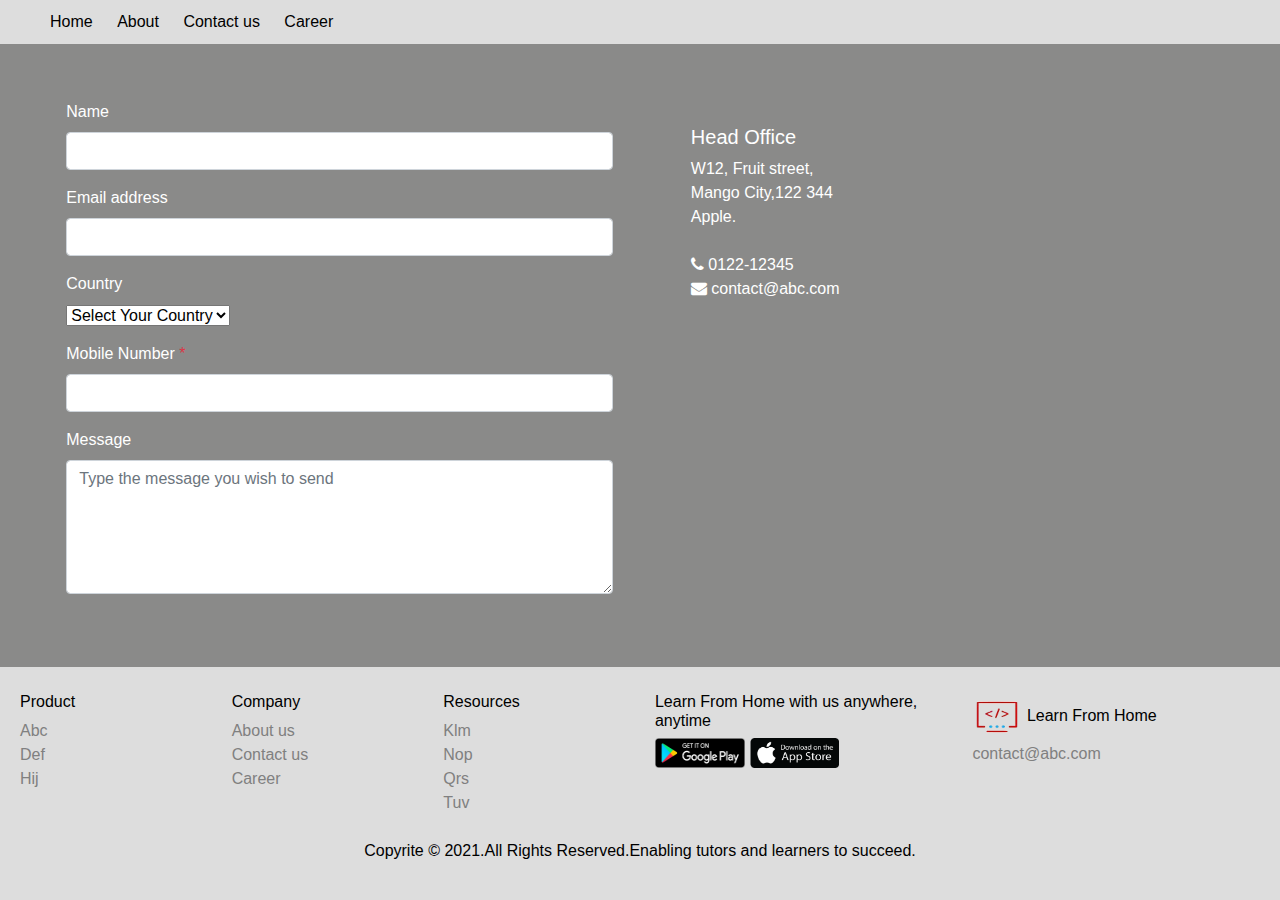
<file: contactus.html>
<!DOCTYPE html>
<html>
    <head>
        <title>Contact us</title>
        <link rel="icon" href="https://tse2.mm.bing.net/th?id=OIP.aU-_2zT93Z18WGX-f8HeAQAAAA&pid=Api&P=0&w=300&h=300" sizes="16x16 32x32" type="image/png">
        <link rel="stylesheet" href="https://stackpath.bootstrapcdn.com/bootstrap/4.5.2/css/bootstrap.min.css" integrity="sha384-JcKb8q3iqJ61gNV9KGb8thSsNjpSL0n8PARn9HuZOnIxN0hoP+VmmDGMN5t9UJ0Z" crossorigin="anonymous">
        <link rel="stylesheet" href="https://cdnjs.cloudflare.com/ajax/libs/font-awesome/4.7.0/css/font-awesome.min.css">
        <link rel="stylesheet" href="style.css"/>
    </head>
    <body>
        <nav>
            <ul>
                <li>
                    <a href="index.html">Home</a>
                </li>
                <li>
                    <a href="about.html">About</a>
                </li>
                <li>
                    <a href="#">Contact us</a>
                </li>
                <li>
                    <a href="career.html">Career</a>
                </li>
            </ul>
        </nav>
        
        <div class="container-fluid page-container contact-container">
            <div class="overlay contactUsOverlay">
               <form class="myform1">
                    <div class="mb-3">
                        <label  class="form-label">Name</label>
                        <input type="name" class="form-control"  >
                    </div>
                    <div class="mb-3">
                        <label for="exampleInputEmail1" class="form-label">Email address</label>
                        <input type="email" class="form-control" id="exampleInputEmail1" aria-describedby="emailHelp">
                    </div>
                    <div>
                        <label class="form-label">Country</label><br>
                        <select class="form-select form-select-lg mb-3" aria-label=".form-select-lg example">
                            <option selected>Select Your Country</option>
                            <option value="1">Afghanistan</option>
                            <option value="2">Albania</option>
                            <option value="3">China</option>
                            <option value="4">India</option>
                            <option value="5">Zambia</option>
                        </select>
                    </div>
                    <div class="mb-3">
                        <label>Mobile Number </label><span class="text-danger"> *</span>
                        <input class="form-control" type="tel" name="mobile" maxlength="10" >
                    </div>
                    <div class="mb-3">
                        <label class="form-label">Message</label>
                        <textarea name="message" rows="5" class="form-control" placeholder="Type the message you wish to send"></textarea>
                    </div>
               </form> 
               <div class="myform2">
                <h5>Head Office</h5>
                <address>
                    W12, Fruit street,<br>
                    Mango City,122 344<br>
                    Apple.<br><br>
                    <i class="fa fa-phone"></i>
                    <a href="tel:0122-12345">0122-12345</a><br>
                    <i class="fa fa-envelope"></i>
                    <a href="mailto:contact@abc.com">contact@abc.com</a>
                </address>
                
               </div>
               

              
            </div>
        </div>
        <div class="myfooter">
            <div class="row">
                <div class="col-2">
                    <h6>Product</h6>
                    <a href="#">Abc</a><br>
                    <a href="#">Def</a><br>
                    <a href="#">Hij</a>
                </div>
                <div class="col-2">
                    <h6>Company</h6>
                    <a href="#">About us</a><br>
                    <a href="#">Contact us</a><br>
                    <a href="#">Career</a>
                </div>
                <div class="col-2">
                    <h6>Resources</h6>
                    <a href="#">Klm</a><br>
                    <a href="#">Nop</a><br>
                    <a href="#">Qrs</a><br>
                    <a href="#">Tuv</a>
                </div>
                <div class="col-3">
                    <h6>Learn From Home with us anywhere, anytime</h6>
                    <a href="https://play.google.com/store/apps/" target="_blank">
                        <img class="google-logo" src="google.logo.png" alt="Google-logo"/>
                    </a>
                    <a href="https://www.apple.com/app-store/" target="_blank">
                        <img class="appstore-logo" src="appstore-logo.png" alt="app-store-logo"/>
                    </a>
                </div>
                <div class="col-3">
                    <img src="icon.png">
                    <h6 class="footer-icon">Learn From Home</h6>
                    <p>contact@abc.com</p>
                </div>
            </div> <br> 
            <div class="myfooter-copyrite">
                <p> Copyrite &copy; 2021.All Rights Reserved.Enabling tutors and learners to succeed. </p>
            </div>
        </div>
        <script src="https://code.jquery.com/jquery-3.5.1.slim.min.js" integrity="sha384-DfXdz2htPH0lsSSs5nCTpuj/zy4C+OGpamoFVy38MVBnE+IbbVYUew+OrCXaRkfj" crossorigin="anonymous"></script>
<script src="https://cdn.jsdelivr.net/npm/popper.js@1.16.1/dist/umd/popper.min.js" integrity="sha384-9/reFTGAW83EW2RDu2S0VKaIzap3H66lZH81PoYlFhbGU+6BZp6G7niu735Sk7lN" crossorigin="anonymous"></script>
<script src="https://stackpath.bootstrapcdn.com/bootstrap/4.5.2/js/bootstrap.min.js" integrity="sha384-B4gt1jrGC7Jh4AgTPSdUtOBvfO8shuf57BaghqFfPlYxofvL8/KUEfYiJOMMV+rV" crossorigin="anonymous"></script>
    </body>
</html>
</file>
<file: style.css>
body{
    padding: 0%;
    margin: 0%;
    background-color: #ddd;
}
.page-container {
    padding: 0;
}
.overlay{
    height: 100vh;
    width: 100%;
    color:#fff;
    text-align: center;
    padding: 17%;
    background-color: #13131069;
}
.text-black {
    color: #000;
}
.home-container{

    height: 100vh;
    background-image:url('https://encrypted-tbn0.gstatic.com/images?q=tbn%3AANd9GcQ5dYmBcdkz4Fepi51_ArbKTCf_iru__alGnQ&usqp=CAU') ;
    background-repeat: no-repeat;
    background-size: cover;
}
.wrapper{
    display: inline-block;
    margin: 20px;
    font-size: 20px;
    text-transform: capitalize;
}
button.mybtn{
    background-color:white;
    color:black;
    margin: 20px;
    border-color:black ;
}
.html-img{
    width: 70px;
    margin: 20px;
    margin-right: 20px;
}
.css-img{
    width: 50px;
    margin: 20px;
    margin-right: 20px;
}
nav{
    background-color:#ddd;
    padding: 10px;
}
nav ul {
    margin: 0;
}
nav ul li a{
    color: black;
    text-decoration: none;
}
li{
    display: inline-block;
    margin-right:20px ;
}
button.mybtn:hover, button.mybtn:not(:disabled):not(.disabled):active, 
button.mybtn:not(:disabled):not(.disabled):focus, 
 button.mybtn:not(:disabled):not(.disabled):active:focus {
    background-color:black;
    color:white;
    box-shadow: 0 0 5px 2px #fff;
    border-color:white ;
   
}
nav ul li a:hover{
    color: rgb(99, 97, 97);
    text-decoration: none;
}
.login-btn {
    display: inline-block;
    width: 20%;
    margin-bottom: 20px;
    background: #e49400;
    border-color: #e49400;
}
.mylabel{
    font-weight: bold;
    text-align: left;
    margin: 0;
    padding-left: 40px;
    padding-right: 0;
}
.myinput{
    padding: 0;
    margin-left: 0;
}
.row.myrow {
    padding: 10px 20px;
}
.google-logo{
    width: 90px;
    height: 30px;
    margin-bottom: 2px;
}
.myfooter  {
    background-color:#ddd;
    color: black;
    padding: 25px 20px;
}
.appstore-logo{
    width: 90px;
    height: 30px;
    margin-bottom: 2px; 
}
img{
    width: 50px;
}
.footer-icon{
    display: inline-block;
}
div.myfooter a, div.myfooter p {
    color:grey;
}
.myfooter .myfooter-copyrite p{
    text-align: center;
    color: black;
    margin:0px;
}
div>a:hover{
    text-decoration: none;
    color: black;
}
.about-container  {
    height: 100vh;
    background-image:url('about.jpg');
    background-repeat: no-repeat;
    background-size: cover;
}
.overlay > p {
    position: absolute;
    left: 35%;
    top: 25%;
    font-size: 25px;
    font-weight: bold;
}
.myCard {
    color: #000;
    position: relative;
    left: 5%;
    padding:0px 30px;
}
.about-wrapper {
    margin: -5% 15%;
    text-align: center;
    position: relative;
    top: -100px;
}
.brands {
    margin: 0 15%;
    margin-bottom: 10px;
    text-align: center;
}
.brands .row {
    margin: 0;
}
img.brand-img {
    width: 100%;
}
.myCard:hover{
    transform: scale(1.1);
    transition-timing-function: ease-in-out;
}
.contactUsOverlay{
    height: auto;
    padding: 2rem;
}
.myform1, .myform2{
    display: inline-block;
    width: 45%;
    text-align: left;
    margin: 2%;
    vertical-align: top;
}
.myform2{
    padding: 2%;
}
address a, address a:hover{
    color: white;
}
</file>
